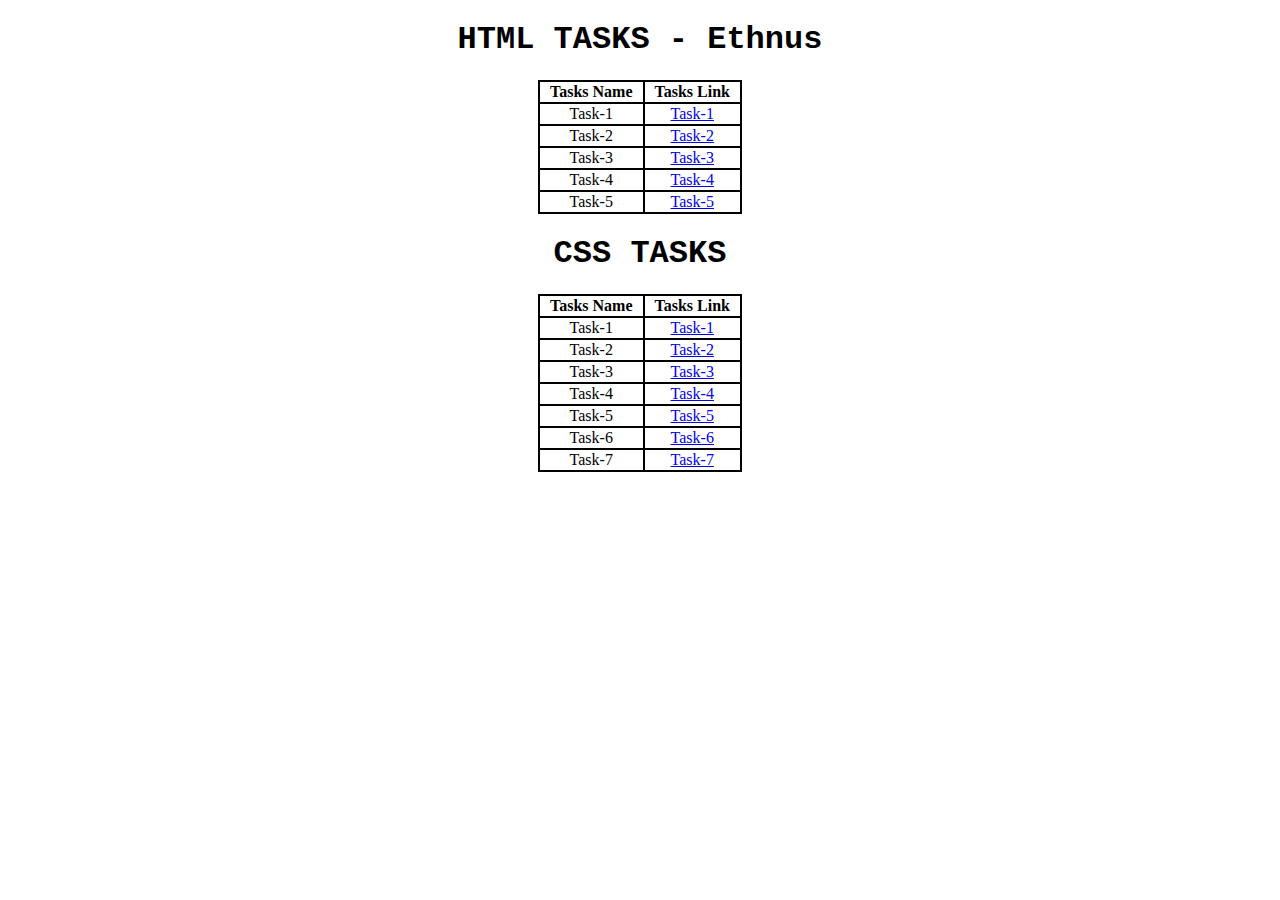
<file: index.html>
<!DOCTYPE html>
<html lang="en">
  <head>
    <meta charset="UTF-8" />
    <meta name="viewport" content="width=device-width, initial-scale=1.0" />
    <title>Mern Tasks</title>
    <style>
      h1 {
        text-align: center;
        font-family: "Courier New", Courier, monospace;
      }
      table,
      tr,
      th,
      td {
        border: 2px solid black;
        border-collapse: collapse;
        text-align: center;
        margin-left: auto;
        margin-right: auto;
        padding-left: 10px;
        padding-right: 10px;
      }
    </style>
  </head>

  <body>
    <h1>HTML TASKS - Ethnus</h1>
    <table>
      <tr>
        <th>Tasks Name</th>
        <th>Tasks Link</th>
      </tr>
      <tr>
        <td>Task-1</td>
        <td><a href="HTML_CSS/HTML/task1.html">Task-1</a></td>
      </tr>
      <tr>
        <td>Task-2</td>
        <td><a href="HTML_CSS/HTML/task2.html">Task-2</a></td>
      </tr>
      <tr>
        <td>Task-3</td>
        <td><a href="HTML_CSS/HTML/task3.html">Task-3</a></td>
      </tr>
      <tr>
        <td>Task-4</td>
        <td><a href="HTML_CSS/HTML/task4.html">Task-4</a></td>
      </tr>
      <tr>
        <td>Task-5</td>
        <td><a href="HTML_CSS/HTML/task5.html">Task-5</a></td>
      </tr>
    </table>
    <h1>CSS TASKS</h1>
    <table>
      <tr>
        <th>Tasks Name</th>
        <th>Tasks Link</th>
      </tr>
      <tr>
        <td>Task-1</td>
        <td><a href="HTML_CSS/CSS/task1.html">Task-1</a></td>
      </tr>
      <tr>
        <td>Task-2</td>
        <td><a href="HTML_CSS/CSS/task2.html">Task-2</a></td>
      </tr>
      <tr>
        <td>Task-3</td>
        <td><a href="HTML_CSS/CSS/task3.html">Task-3</a></td>
      </tr>
      <tr>
        <td>Task-4</td>
        <td><a href="HTML_CSS/CSS/task4.html">Task-4</a></td>
      </tr>
      <tr>
        <td>Task-5</td>
        <td><a href="HTML_CSS/CSS/task5.html">Task-5</a></td>
      </tr>
      <tr>
        <td>Task-6</td>
        <td><a href="HTML_CSS/CSS/task6.html">Task-6</a></td>
      </tr>
      <tr>
        <td>Task-7</td>
        <td><a href="HTML_CSS/CSS/task7.html">Task-7</a></td>
      </tr>
    </table>
  </body>
</html>
</file>
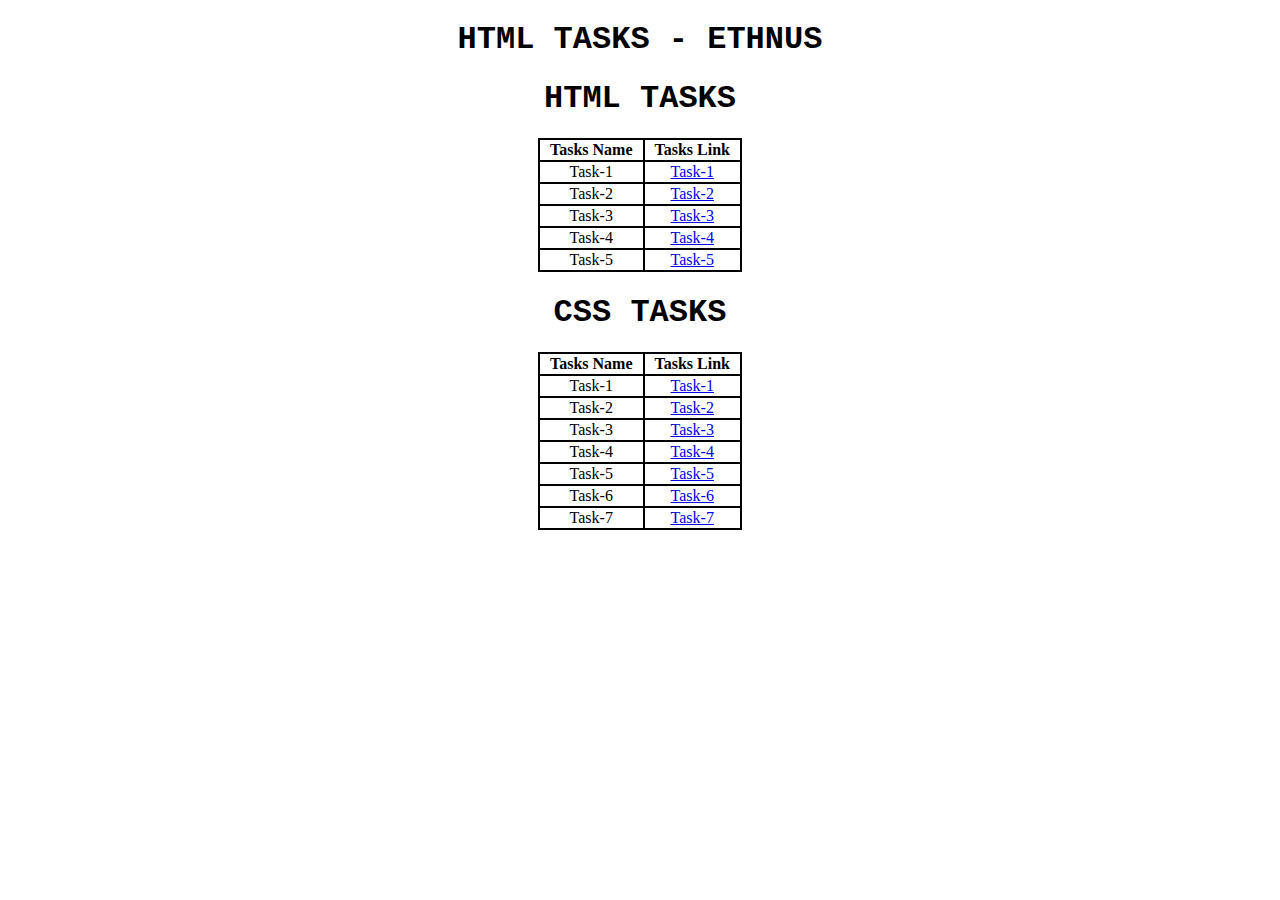
<file: HTML_CSS/index.html>
<!DOCTYPE html>
<html lang="en">
  <head>
    <meta charset="UTF-8" />
    <meta name="viewport" content="width=device-width, initial-scale=1.0" />
    <title>Mern Tasks</title>
    <style>
      h1 {
        text-align: center;
        font-family: "Courier New", Courier, monospace;
      }

      table,
      tr,
      th,
      td {
        border: 2px solid black;
        border-collapse: collapse;
        text-align: center;
        margin-left: auto;
        margin-right: auto;
        padding-left: 10px;
        padding-right: 10px;
      }
    </style>
  </head>

  <body>
    <h1> HTML TASKS - ETHNUS</h1>
    <h1>HTML TASKS</h1>
    <h2></h2>
    <table>
      <tr>
        <th>Tasks Name</th>
        <th>Tasks Link</th>
      </tr>
      <tr>
        <td>Task-1</td>
        <td><a href="HTML/task1.html">Task-1</a></td>
      </tr>
      <tr>
        <td>Task-2</td>
        <td><a href="HTML/task2.html">Task-2</a></td>
      </tr>
      <tr>
        <td>Task-3</td>
        <td><a href="HTML/task3.html">Task-3</a></td>
      </tr>
      <tr>
        <td>Task-4</td>
        <td><a href="HTML/task4.html">Task-4</a></td>
      </tr>
      <tr>
        <td>Task-5</td>
        <td><a href="HTML/task5.html">Task-5</a></td>
      </tr>
    </table>
    <h1>CSS TASKS</h1>
    <table>
      <tr>
        <th>Tasks Name</th>
        <th>Tasks Link</th>
      </tr>
      <tr>
        <td>Task-1</td>
        <td><a href="CSS/task1.html">Task-1</a></td>
      </tr>
      <tr>
        <td>Task-2</td>
        <td><a href="CSS/task2.html">Task-2</a></td>
      </tr>
      <tr>
        <td>Task-3</td>
        <td><a href="CSS/task3.html">Task-3</a></td>
      </tr>
      <tr>
        <td>Task-4</td>
        <td><a href="CSS/task4.html">Task-4</a></td>
      </tr>
      <tr>
        <td>Task-5</td>
        <td><a href="CSS/task5.html">Task-5</a></td>
      </tr>
      <tr>
        <td>Task-6</td>
        <td><a href="CSS/task6.html">Task-6</a></td>
      </tr>
      <tr>
        <td>Task-7</td>
        <td><a href="CSS/task7.html">Task-7</a></td>
      </tr>
    </table>
  </body>
</html>
</file>
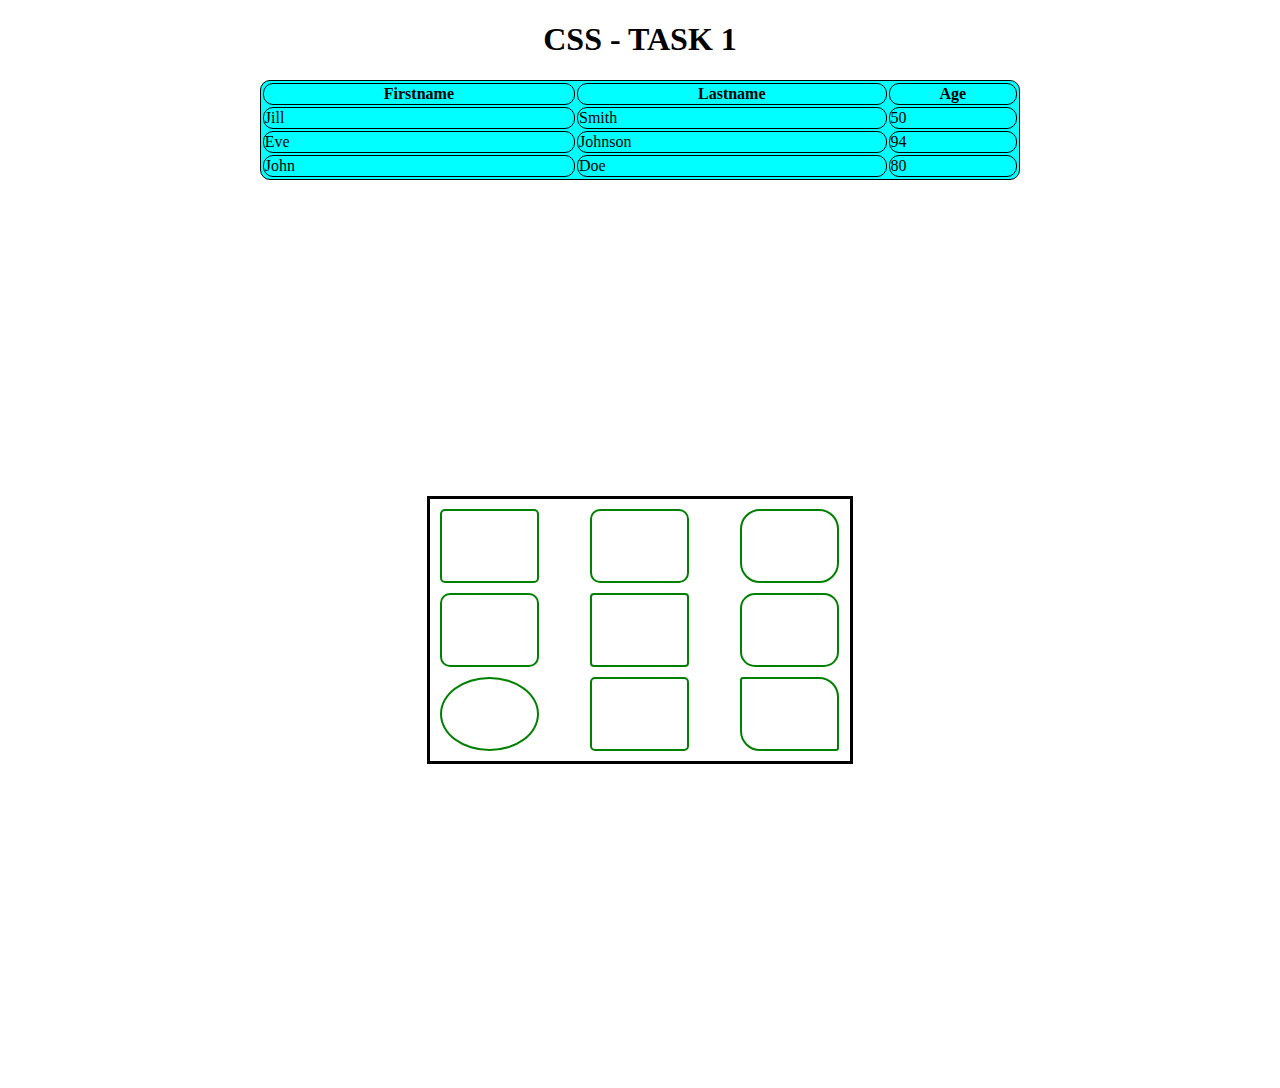
<file: HTML_CSS/CSS/task1.html>
<!DOCTYPE html>
<html lang="en">
  <head>
    <meta charset="UTF-8" />
    <meta name="viewport" content="width=device-width, initial-scale=1.0" />
    <link rel="stylesheet" href="style1.css" />
    <title>CSS Task-1</title>
  </head>
  <body>
    <h1>CSS - TASK 1</h1>
    <table>
      <tr>
        <th>Firstname</th>
        <th>Lastname</th>
        <th style="padding-left: 50px; padding-right: 50px">Age</th>
      </tr>
      <tr>
        <td>Jill</td>
        <td>Smith</td>
        <td>50</td>
      </tr>
      <tr>
        <td>Eve</td>
        <td>Johnson</td>
        <td>94</td>
      </tr>
      <tr>
        <td>John</td>
        <td>Doe</td>
        <td>80</td>
      </tr>
    </table>
    <div class="container">
      <div class="boxes">
        <div class="box" id="box1"></div>
        <div class="box" id="box2"></div>
        <div class="box" id="box3"></div>
        <div class="box" id="box4"></div>
        <div class="box" id="box5"></div>
        <div class="box" id="box6"></div>
        <div class="boxx" id="box7"></div>
        <div class="boxx" id="box8"></div>
        <div class="boxx" id="box9"></div>
      </div>
    </div>
  </body>
</html>
</file>
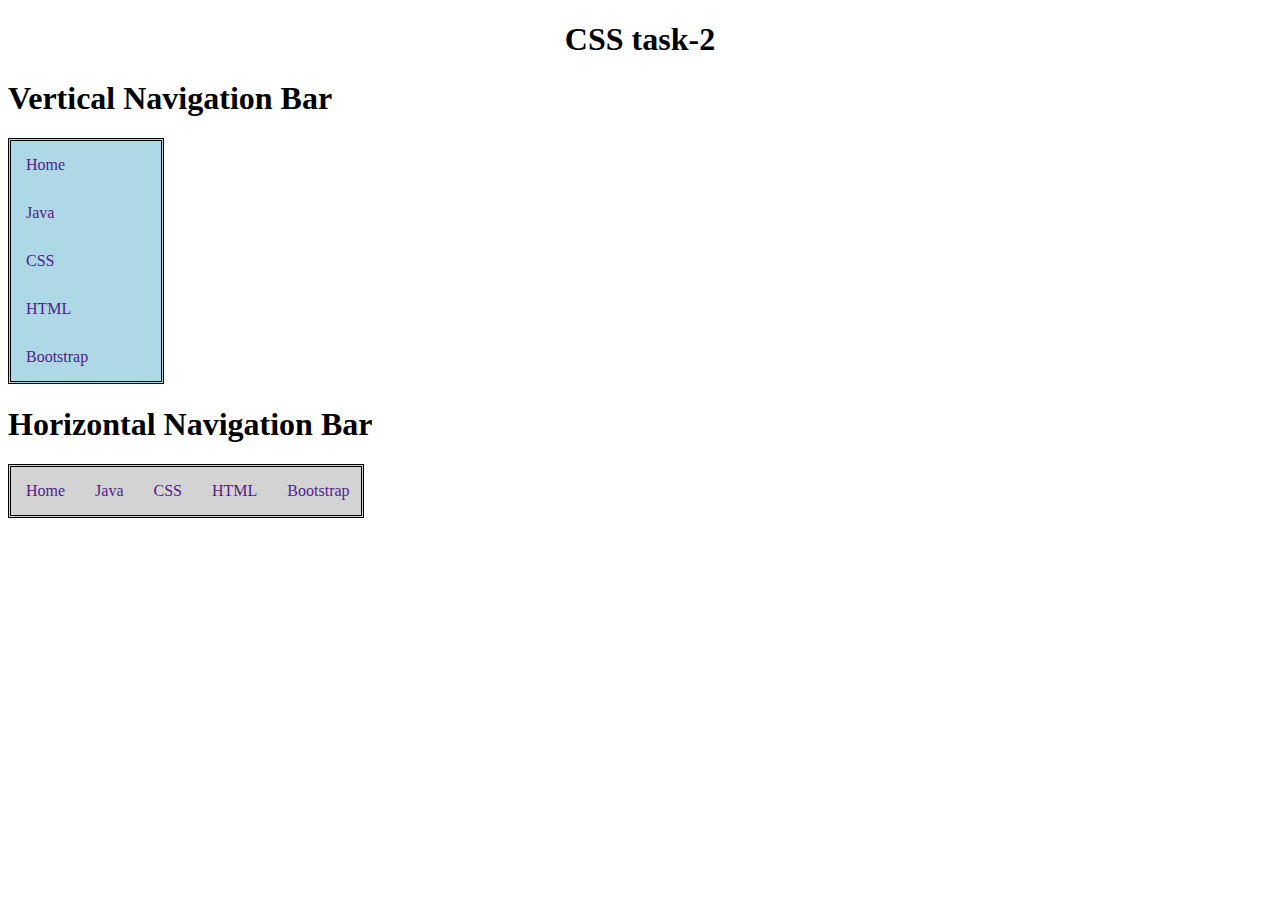
<file: HTML_CSS/CSS/task2.html>
<!DOCTYPE html>
<html lang="en">
  <head>
    <meta charset="UTF-8" />
    <meta name="viewport" content="width=device-width, initial-scale=1.0" />
    <title>Task-2</title>
    <link rel="stylesheet" href="style2.css" />
  </head>
  <body>
    <h1 style="text-align: center">CSS task-2</h1>
    <h1>Vertical Navigation Bar</h1>
    <ol class="vnb">
      <li><a class="avnb" href="">Home</a></li>
      <li><a class="avnb" href="">Java</a></li>
      <li><a class="avnb" href="">CSS</a></li>
      <li><a class="avnb" href="">HTML</a></li>
      <li><a class="avnb" href="">Bootstrap</a></li>
    </ol>

    <h1>Horizontal Navigation Bar</h1>
    <ol class="hnb">
      <li><a class="ahnb" href="">Home</a></li>
      <li><a class="ahnb" href="">Java</a></li>
      <li><a class="ahnb" href="">CSS</a></li>
      <li><a class="ahnb" href="">HTML</a></li>
      <li><a class="ahnb" href="">Bootstrap</a></li>
    </ol>
  </body>
</html>
</file>
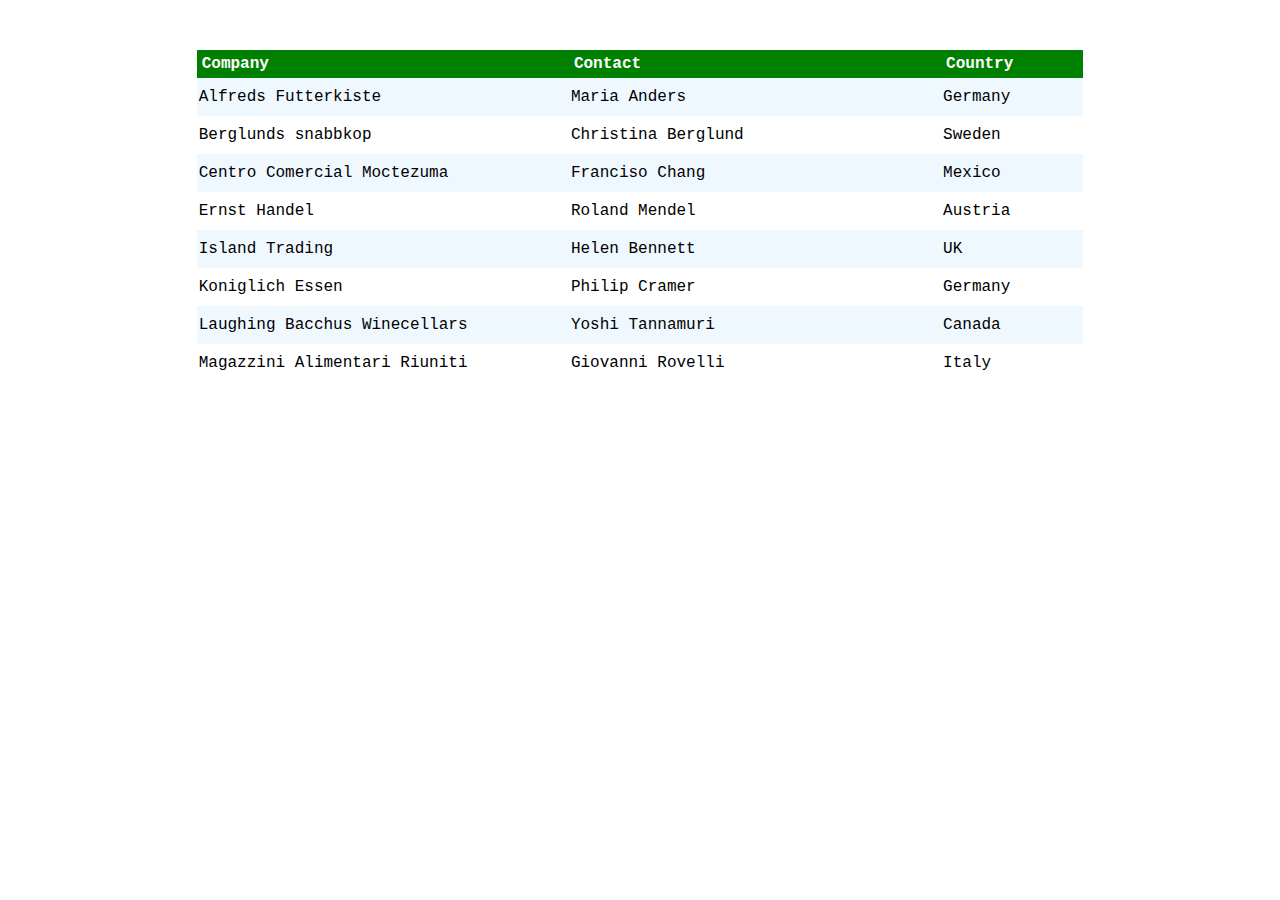
<file: HTML_CSS/CSS/task3.html>
<!DOCTYPE html>
<html lang="en">
  <head>
    <meta charset="UTF-8" />
    <meta name="viewport" content="width=device-width, initial-scale=1.0" />
    <title>Task-3</title>
    <style>
      table,
      tr,
      th,
      td {
        border-collapse: collapse;
        text-align: left;
        margin: 50px auto;
        padding: 10px 10px 10px 2px;
        font-family: "Courier New", Courier, monospace;
      }
      th {
        padding-top: 5px;
        padding-bottom: 5px;
        padding-left: 5px;
        padding-right: 300px;
        color: white;
      }
    </style>
  </head>
  <body>
    <table>
      <tr style="background-color: green">
        <th>Company</th>
        <th>Contact</th>
        <th
          style="
            padding-top: 5px;
            padding-bottom: 5px;
            padding-left: 5px;
            padding-right: 70px;
          ">
          Country
        </th>
      </tr>
      <tr style="background-color: aliceblue">
        <td>Alfreds Futterkiste</td>
        <td>Maria Anders</td>
        <td>Germany</td>
      </tr>
      <tr>
        <td>Berglunds snabbkop</td>
        <td>Christina Berglund</td>
        <td>Sweden</td>
      </tr>
      <tr style="background-color: aliceblue">
        <td>Centro Comercial Moctezuma</td>
        <td>Franciso Chang</td>
        <td>Mexico</td>
      </tr>
      <tr>
        <td>Ernst Handel</td>
        <td>Roland Mendel</td>
        <td>Austria</td>
      </tr>
      <tr style="background-color: aliceblue">
        <td>Island Trading</td>
        <td>Helen Bennett</td>
        <td>UK</td>
      </tr>
      <tr>
        <td>Koniglich Essen</td>
        <td>Philip Cramer</td>
        <td>Germany</td>
      </tr>
      <tr style="background-color: aliceblue">
        <td>Laughing Bacchus Winecellars</td>
        <td>Yoshi Tannamuri</td>
        <td>Canada</td>
      </tr>
      <tr>
        <td>Magazzini Alimentari Riuniti</td>
        <td>Giovanni Rovelli</td>
        <td>Italy</td>
      </tr>
    </table>
  </body>
</html>
</file>
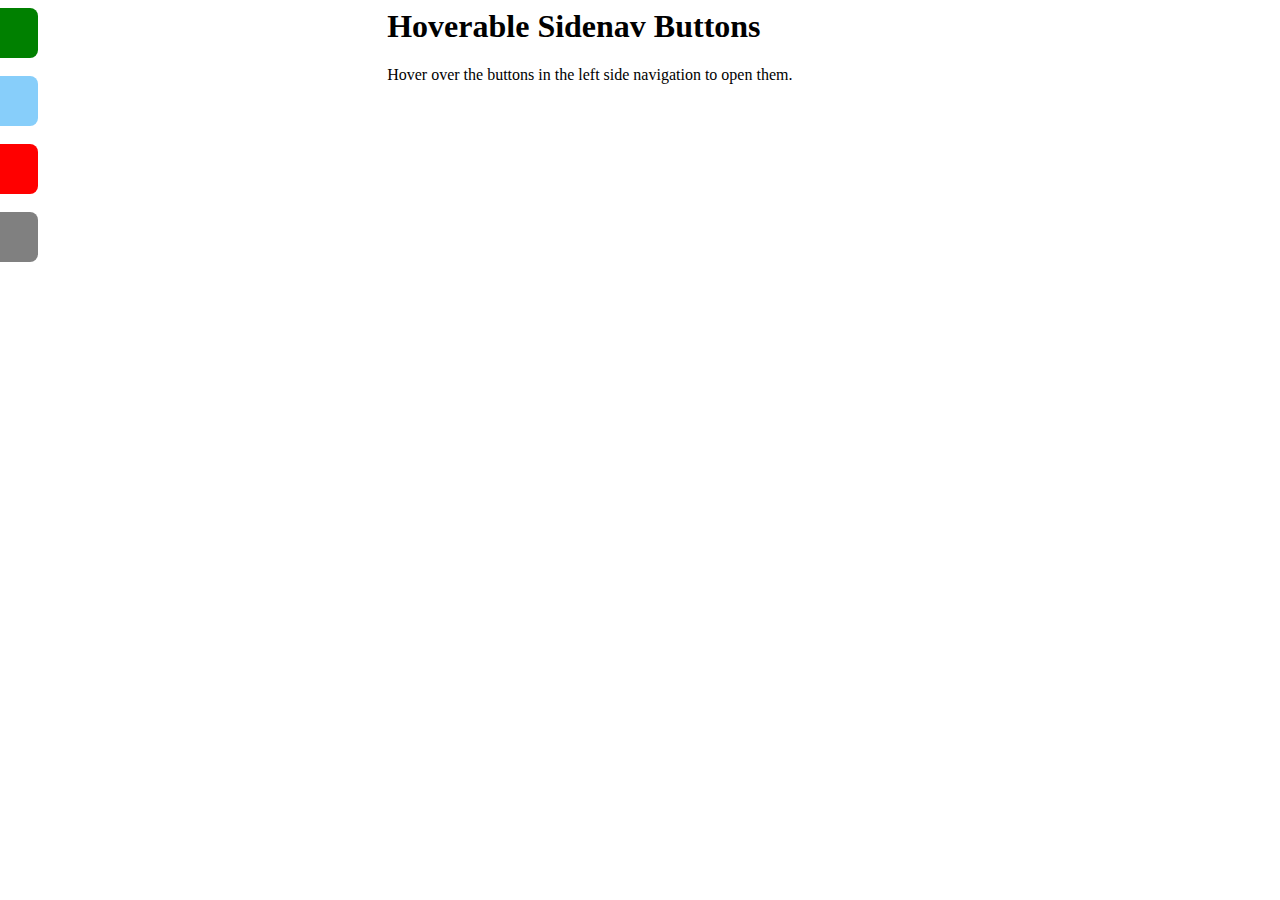
<file: HTML_CSS/CSS/task4.html>
<!DOCTYPE html>
<html lang="en">
  <head>
    <meta charset="UTF-8" />
    <meta name="viewport" content="width=device-width, initial-scale=1.0" />
    <title>Task-4</title>
    <style>
      .sidenav {
        border-radius: 0px 8px 8px 0px;
        background-color: aqua;
        margin-left: -70px;
        height: 50px;
        width: 100px;
      }
      .sidenav:hover {
        transition: margin 0.5s ease-in-out;
        margin-left: -10px;
      }
      #flex-div {
        display: flex;
        flex-direction: row;
      }
      #div-4 {
        width: 30%;
      }
      #div-1 {
        width: 70%;
      }
      h1 {
        margin-top: 0;
      }
    </style>
  </head>
  <body>
    <div id="flex-div">
      <div id="div-4">
        <div style="background-color: green" class="sidenav"></div>
        <br/>
        <div style="background-color: lightskyblue" class="sidenav"></div>
        <br />
        <div style="background-color: red" class="sidenav"></div>
        <br />
        <div style="background-color: grey" class="sidenav"></div>
      </div>
      <div id="div-1">
        <h1>Hoverable Sidenav Buttons</h1>
        Hover over the buttons in the left side navigation to open them.
      </div>
    </div>
  </body>
</html>
</file>
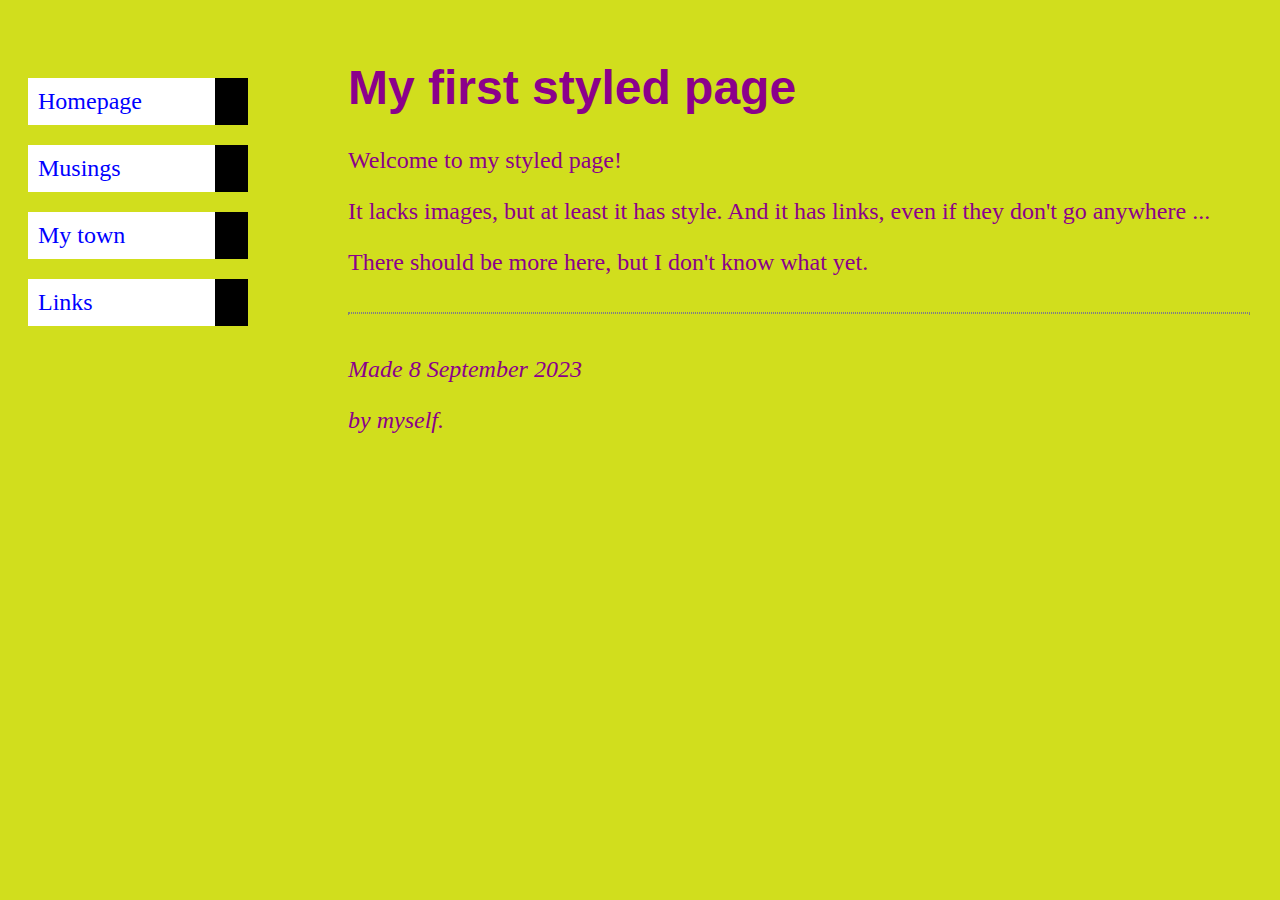
<file: HTML_CSS/CSS/task5.html>
<!DOCTYPE html>
<html lang="en">
  <head>
    <meta charset="UTF-8" />
    <meta name="viewport" content="width=device-width, initial-scale=1.0" />
    <title>Task-5</title>
    <style>
      a:visited {
        color: blue;
      }
      h1 {
        font-family: Arial, Helvetica, sans-serif;
      }
      a:hover {
        color: red;
      }
      .container {
        display: flex;
        background-color: #d1de1d;
        justify-content: space-between;
        padding: 20px; /* Adjust the padding to control spacing */
      }

      .leftside {
        margin-right: 100px;
      }

      .rightside {
        flex: 1;
        color: darkmagenta;
        font-size: x-large;
        margin-right: 20px; /* Adjust the margin-right to control spacing */
      }

      body {
        background-color: #d1de1d;
      }
      .sidebar {
        background: linear-gradient(
          to right,
          white 85%,
          black 15%
        ); /* Set 70% white and 30% black */
        font-size: x-large;
        width: 200px;
        padding: 10px 10px 10px 10px;
        margin-bottom: 20px;
      }
    </style>
  </head>
  <body>
    <div class="container">
      <div class="leftside">
        <div style="margin-top: 50px" class="sidebar">
          <a style="text-decoration: none" ; href="">Homepage</a>
        </div>
        <div class="sidebar">
          <a style="text-decoration: none" ; href="">Musings</a>
        </div>
        <div class="sidebar">
          <a style="text-decoration: none" ; href="">My town</a>
        </div>
        <div class="sidebar">
          <a style="text-decoration: none" ; href="">Links</a>
        </div>
      </div>
      <div class="rightside">
        <h1>My first styled page</h1>
        <p>Welcome to my styled page!</p>
        <p>
          It lacks images, but at least it has style. And it has links, even if
          they don't go anywhere ...
        </p>
        <p>There should be more here, but I don't know what yet.</p>
        <hr style="border: 1px dotted; display: inline-table" width="900px" />
        <p><i>Made 8 September 2023</i></p>
        <i>by myself.</i>
      </div>
    </div>
  </body>
</html>
</file>
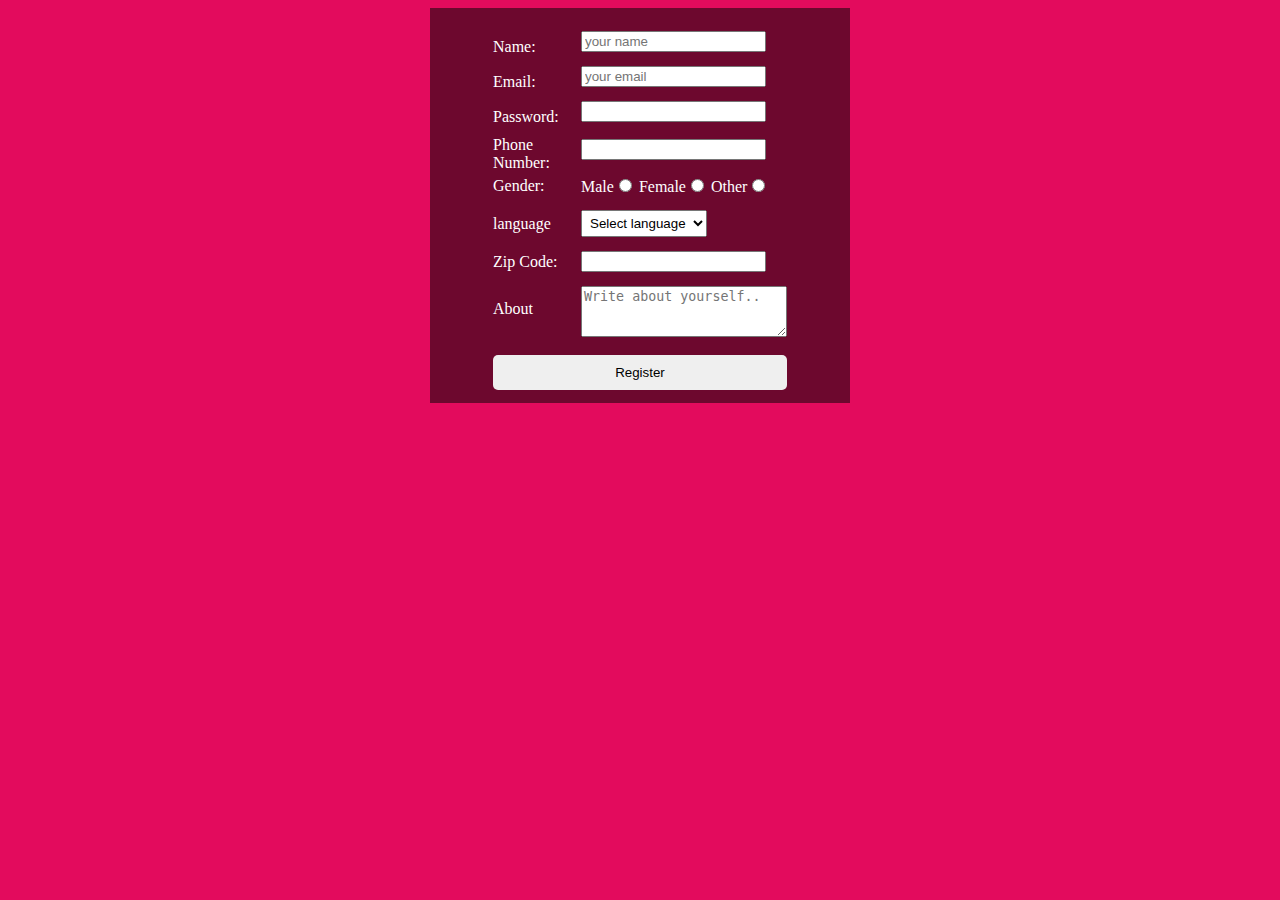
<file: HTML_CSS/CSS/task7.html>
<!DOCTYPE html>
<html lang="en">
<head>
    <meta charset="UTF-8">
    <meta name="viewport" content="width=device-width, initial-scale=1.0">
    <title>Task 7</title>
    <style>
        body{
            background-color: #E30B5D;
            
            
        }
        .container{
            
            background-color: #6d082e;
            width: 300px;
            margin: 0 auto;
            padding: 20px 60px 10px 60px;
            color: white;
        }
        .register{
            width: 100%;
            border: none;
            padding: 10px;
            border-radius: 5px;
            cursor: pointer;
        }
        
    </style>
</head>
<body>
    <div class="container">
    <table>
        <tr>
          <td>Name:</td>
          <td><input type="text" id="name" placeholder="your name" style="margin-bottom: 10px;"></td>
        </tr>
        <tr>
          <td>Email:</td>
          <td><input type="email" id="email" placeholder="your email" style="margin-bottom: 10px;"/></td>
        </tr>
        <tr>
          <td>Password:</td>
          <td><input type="password" id="password" style="margin-bottom: 10px;"/></td>
        </tr>
        <tr>
            <td>Phone Number:</td>
            <td><input type="number" id="phone_number" style="margin-bottom: 10px;"/></td>
          </tr>
        <tr>
          <td><label for="gender" >Gender: </label></td>
          <td style="text-align: left; margin-bottom: 10px;">
            Male<input type="radio" id="male" name="gender" />
            Female<input type="radio" id="female" name="gender" />
            Other<input type="radio" id="other" name="gender" />
          </td>
        </tr>
        <tr>
          <td >language</td>
          <td>
            <select name="language" id="language" style="margin-top: 10px; margin-bottom: 10px; padding: 4px;">
                <option>Select language</option>
                <option>English</option>
                <option>Hindi</option>
                <option>Kannada</option>
                <option>Telugu</option>
          </td>
        </tr>
        <tr>
            <td >Zip Code:</td>
            <td ><input type="number" id="zip_code" /></td>
          </tr>
        <tab>
        <tr>
            <td>About</td>
            <td ><textarea style="margin-top: 10px; " id="about" placeholder="Write about yourself.." cols="23" rows="3"></textarea></td>
        </tr>
        <tr>
            <td   colspan="2"><button style="margin-top: 10px;" class="register">Register</button></td>
        </tr>
    </table>
    </div>
</body>
</html>
</file>
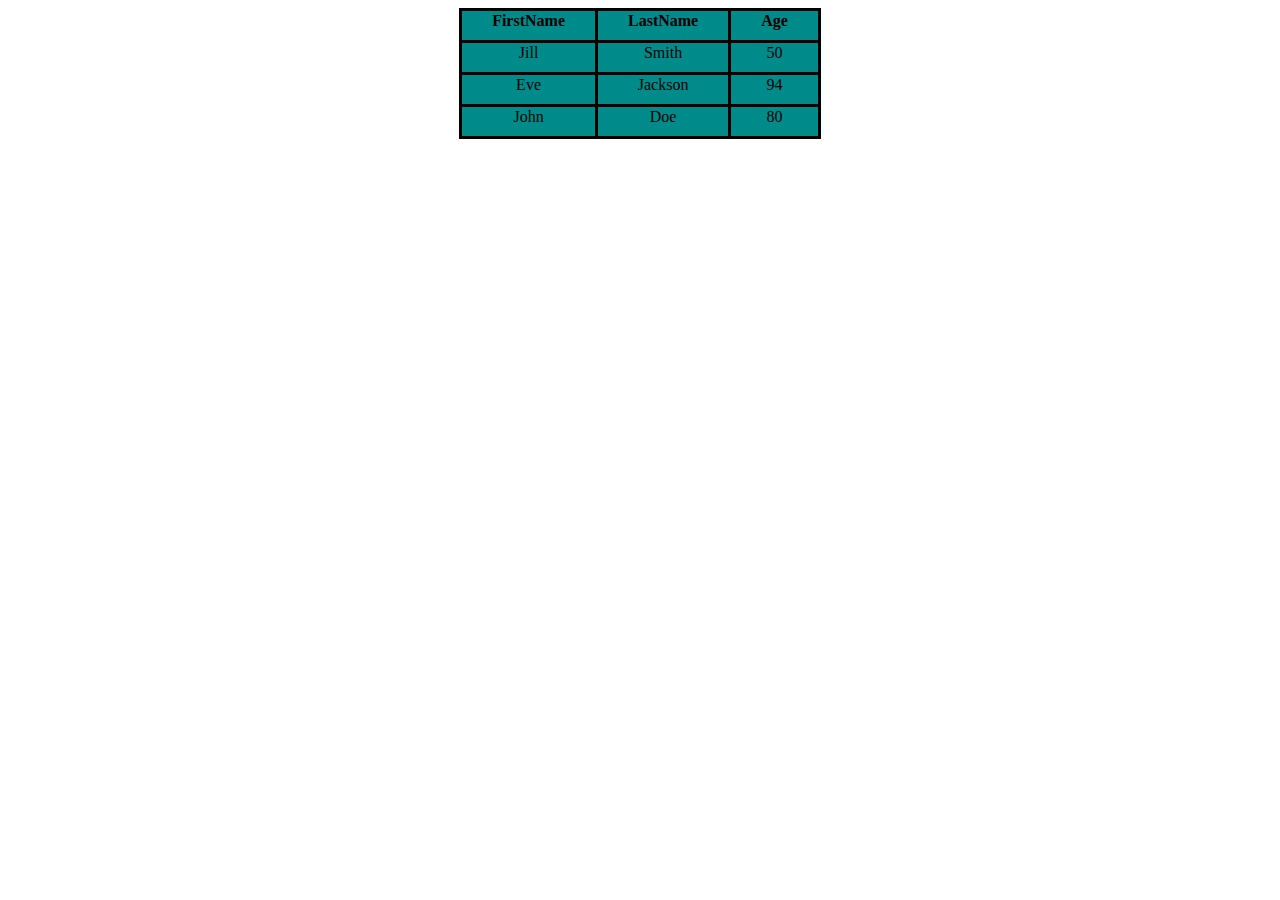
<file: HTML_CSS/HTML/task1.html>
<!DOCTYPE html>
<html lang="en">
  <head>
    <meta charset="UTF-8" />
    <meta name="viewport" content="width=device-width, initial-scale=1.0" />
    <title>Task-1</title>
    <style>
      th,
      td {
        padding-left: 30px;
        padding-right: 30px;
        padding-left: 30px;
        padding-bottom: 10px;
        text-align: center;
        background-color: darkcyan;
        border: solid black;
      }
    </style>
  </head>
  <body>
    <table border="2" style="border-collapse: collapse; margin: auto">
      <tr>
        <th>FirstName</th>
        <th>LastName</th>
        <th>Age</th>
      </tr>
      <tr>
        <td>Jill</td>
        <td>Smith</td>
        <td>50</td>
      </tr>
      <tr>
        <td>Eve</td>
        <td>Jackson</td>
        <td>94</td>
      </tr>
      <tr>
        <td>John</td>
        <td>Doe</td>
        <td>80</td>
      </tr>
    </table>
  </body>
</html>
</file>
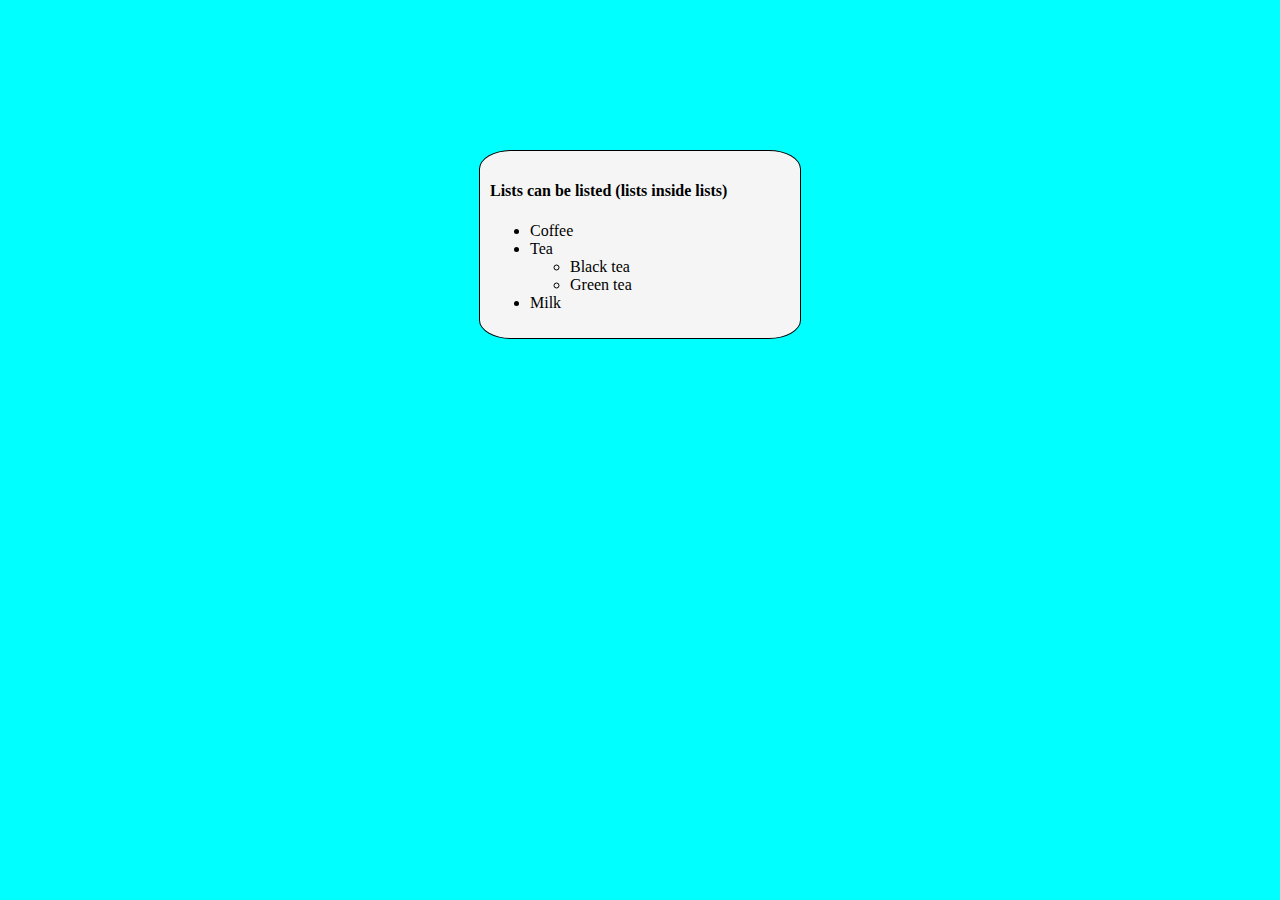
<file: HTML_CSS/HTML/task2.html>
<!DOCTYPE html>
<html lang="en">
  <head>
    <meta charset="UTF-8" />
    <meta name="viewport" content="width=device-width, initial-scale=1.0" />
    <title>Task-2</title>
  </head>
  <style>
    div {
      background-color: whitesmoke;
      border-radius: 10%;
      width: 300px;
      border: 1px solid black;
      padding: 10px;
      margin: 150px auto;
    }
  </style>
  <body bgcolor="cyan">
    <div>
      <h4 style="color: black">Lists can be listed (lists inside lists)</h4>
      <p>
        <ul>
            <li>Coffee</li>
            <li>Tea
                <ul>
                    <li>Black tea</li>
                    <li>Green tea</li>
                </ul>
            </li>
            <li>Milk</li>
        </ul>
      </p>
    </div>
  </body>
</html>
</file>
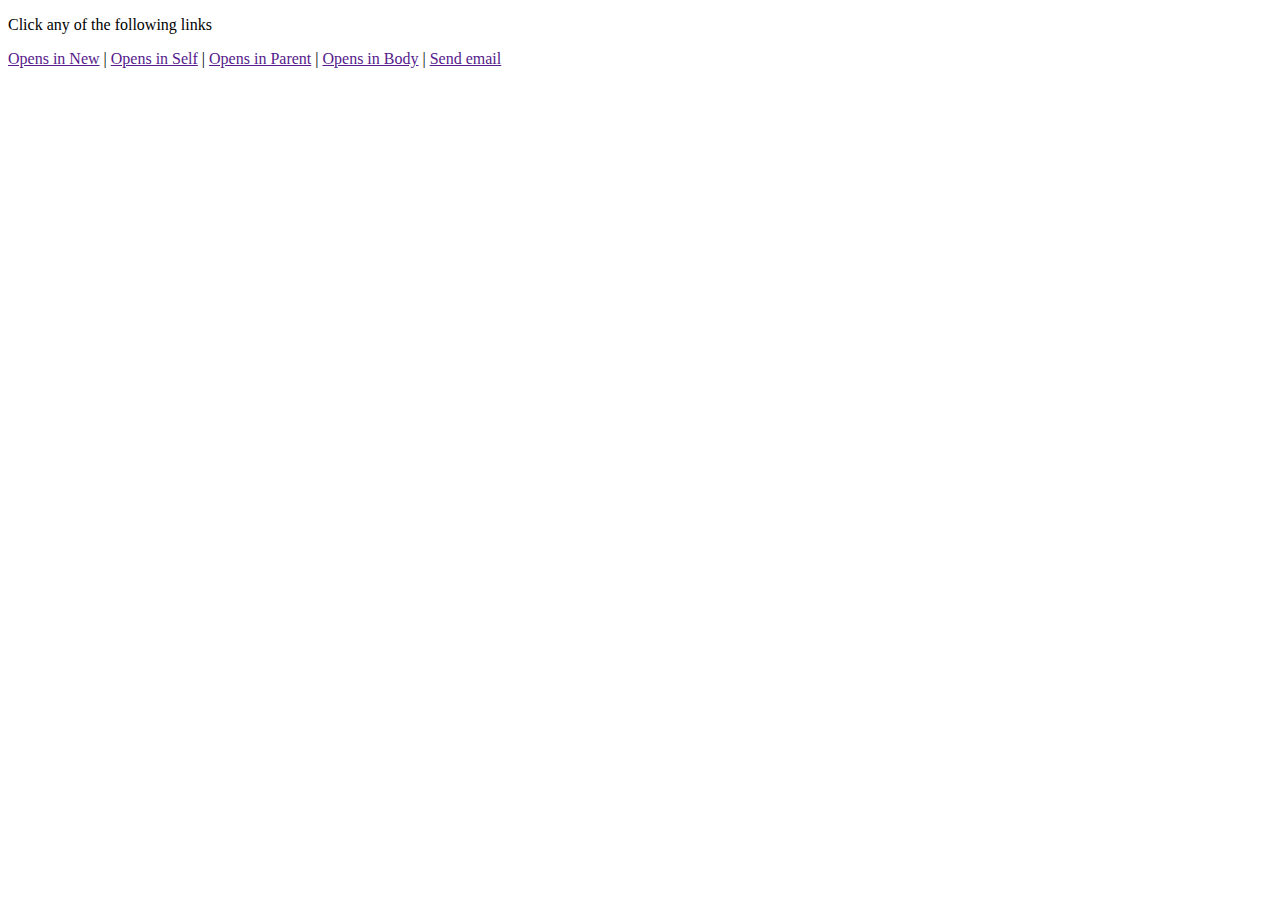
<file: HTML_CSS/HTML/task3.html>
<!DOCTYPE html>
<html lang="en">
  <head>
    <meta charset="UTF-8" />
    <meta name="viewport" content="width=device-width, initial-scale=1.0" />
    <title>Task 3</title>
  </head>
  <body>
    <p>Click any of the following links</p>
    <p>
      <a href="">Opens in New</a> | <a href="">Opens in Self</a> |
      <a href="">Opens in Parent</a> | <a href="">Opens in Body</a> |
      <a href="">Send email</a>
    </p>
  </body>
</html>
</file>
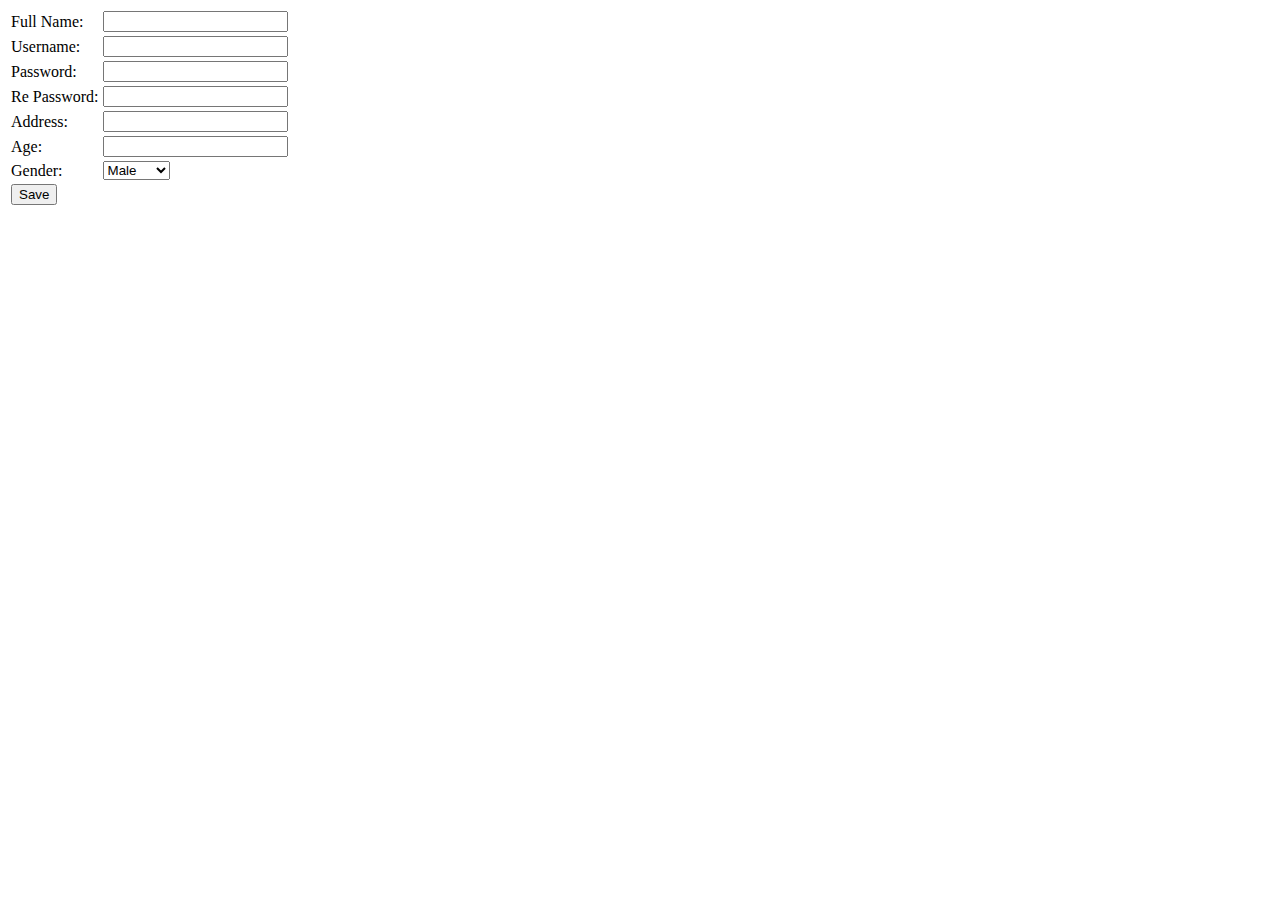
<file: HTML_CSS/HTML/task4.html>
<!DOCTYPE html>
<html lang="en">
  <head>
    <meta charset="UTF-8" />
    <meta name="viewport" content="width=\, initial-scale=1.0" />
    <title>Task 4</title>
  </head>
  <body>
    <table>
      <tr>
        <td>Full Name:</td>
        <td><input type="text" /></td>
      </tr>
      <tr>
        <td>Username:</td>
        <td><input type="text" /></td>
      </tr>
      <tr>
        <td>Password:</td>
        <td><input type="password" /></td>
      </tr>
      <tr>
        <td>Re Password:</td>
        <td><input type="password" /></td>
      </tr>
      <tr>
        <td>Address:</td>
        <td><input type="text" /></td>
      </tr>
      <tr>
        <td>Age:</td>
        <td><input type="number" /></td>
      </tr>
      <tr>
        <td><label for="gender">Gender: </label></td>
        <td>
          <select name="gender" id="gender">
            <option>Male</option>
            <option>Female</option>
            <option>Other</option>
          </select>
        </td>
      </tr>
      <tr>
        <td><button>Save</button></td>
      </tr>
    </table>
  </body>
</html>
</file>
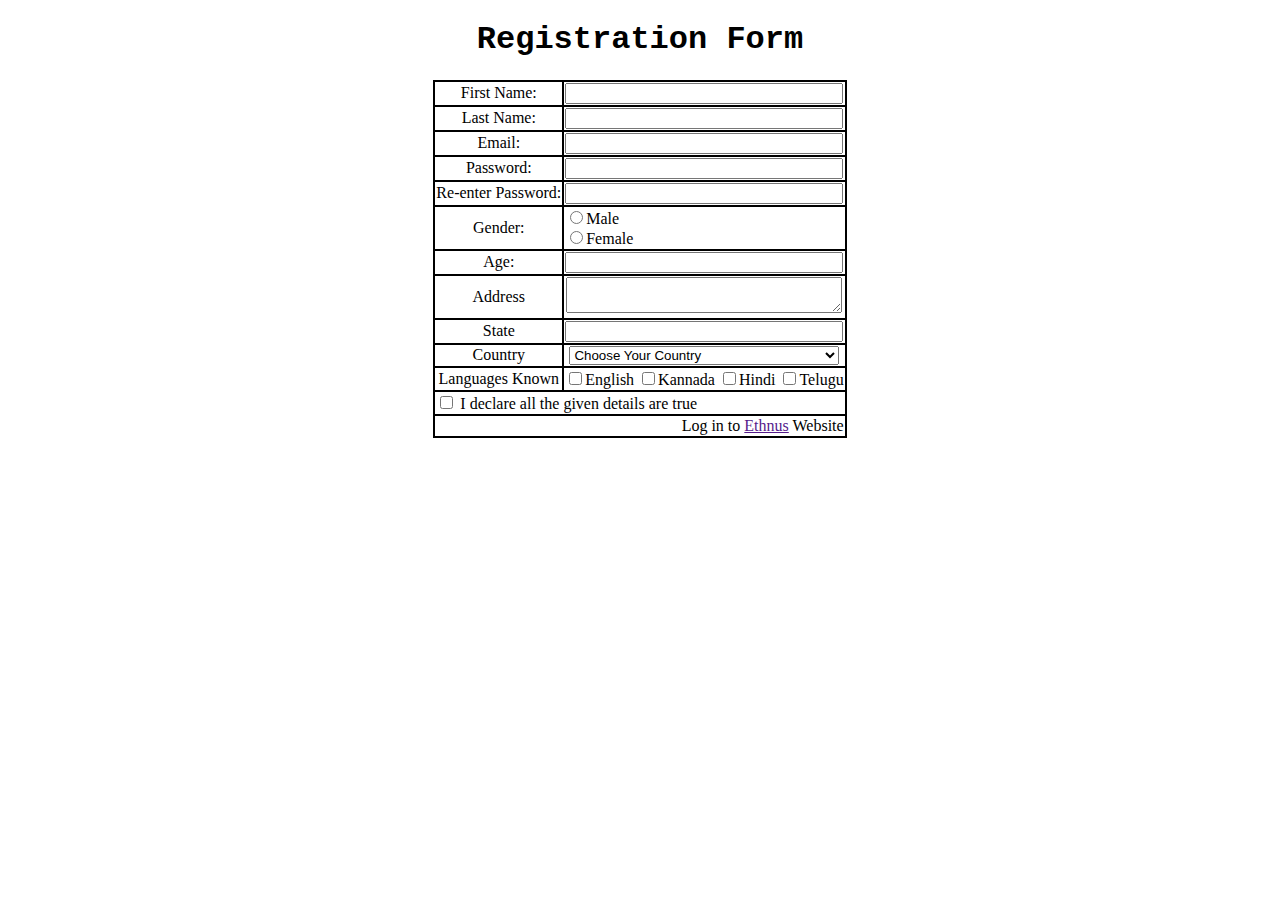
<file: HTML_CSS/HTML/task5.html>
<!DOCTYPE html>
<html lang="en">
  <head>
    <meta charset="UTF-8" />
    <meta name="viewport" content="width=device-width, initial-scale=1.0" />
    <title>Task-5</title>
    <style>
      h1 {
        text-align: center;
        font-family: "Courier New", Courier, monospace;
      }
      table,
      tr,
      th,
      td {
        border: 2px solid black;
        border-collapse: collapse;
        text-align: center;
        margin-left: auto;
        margin-right: auto;
      }
      #fname,
      #lname,
      #email,
      #password,
      #age,
      #address,
      #state,
      #country,
      #gender {
        width: 97%; /* Set input width to 100% of the column */
      }
    </style>
  </head>

  <body>
    <h1>Registration Form</h1>
    <table>
      <tr>
        <td>First Name:</td>
        <td><input type="text" id="fname" /></td>
      </tr>
      <tr>
        <td>Last Name:</td>
        <td><input type="text" id="lname" /></td>
      </tr>
      <tr>
        <td>Email:</td>
        <td><input type="email" id="email" /></td>
      </tr>
      <tr>
        <td>Password:</td>
        <td><input type="password" id="password" /></td>
      </tr>
      <tr>
        <td>Re-enter Password:</td>
        <td><input type="password" id="password" /></td>
      </tr>
      <tr>
        <td><label for="gender">Gender: </label></td>
        <td style="text-align: left">
          <input type="radio" id="male" name="gender" />Male<br />
          <input type="radio" id="female" name="gender" />Female
        </td>
      </tr>
      <tr>
        <td>Age:</td>
        <td><input type="number" id="age" /></td>
      </tr>
      <tr>
        <td>Address</td>
        <td><textarea id="address"></textarea></td>
      </tr>
      <tr>
        <td>State</td>
        <td><input type="text" id="state" /></td>
      </tr>
      <tr>
        <td>Country</td>
        <td>
          <select name="country" id="country">
            <option>Choose Your Country</option>
            <option>India</option>
            <option>Australia</option>
            <option>USA</option>
            <option>Nepal</option>
            <option>England</option>
            <option>Other</option>
          </select>
        </td>
      </tr>
      <tr>
        <td>Languages Known</td>
        <td>
          <input type="checkbox" id="english" name="language" />English
          <input type="checkbox" id="kannada" name="language" />Kannada
          <input type="checkbox" id="hindi" name="language" />Hindi
          <input type="checkbox" id="telugu" name="language" />Telugu
        </td>
      </tr>
      <tr>
        <td colspan="2" style="text-align: left">
          <input type="checkbox" id="declare" /> I declare all the given details
          are true
        </td>
      </tr>
      <tr>
        <td colspan="2" style="text-align: right">
          Log in to <a href="">Ethnus</a> Website
        </td>
      </tr>
    </table>
  </body>
</html>
</file>
<file: HTML_CSS/CSS/style1.css>
table,th,td,tr{
    border:1px solid black;
    background-color: cyan ;
    border-radius: 10px;
}
table{
    margin: auto;
}
h1{
    text-align: center;
}
th{
    padding-left: 120px;
    padding-right: 120px;
}

.container {
  display: flex;
  justify-content: center;
  align-items: center;
  height: 100vh; /* This sets the container height to the full viewport height */
}

.boxes {
  display: grid;
  grid-template-columns: 150px 150px 100px;
  border: 3px solid black;
  padding: 10px;
}


  .box{
    height: 50px;
    width: 75px;
    border: 2px solid green;
    margin-bottom: 10px;
    padding: 10px;
}
  .boxx{
    height: 50px;
    width: 75px;
    border: 2px solid green;
    padding: 10px;
}

#box1{
    border-radius: 5px;
}
#box2{
    border-radius: 10px;
}
#box3{
    border-radius: 20px;
}
#box4{
    border-radius: 10px;
}
#box5{
    border-radius: 4px;
}
#box6{
    border-radius: 15px;
}
#box7{
    border-radius: 50%;
}
#box8{
    border-radius: 5px;
}
#box9{
    border-top-left-radius: 3px;
    border-top-right-radius: 20px;
    border-bottom-left-radius: 20px;
    border-bottom-right-radius: 3px;
}
</file>
<file: HTML_CSS/CSS/style2.css>
.vnb{
            list-style-type: none;
            margin: 0;
            padding: 0;
            background-color: lightblue;
            width: 150px;
            border-style: double;
            
        }
        .avnb{
            display: block;
            text-decoration: none;
            padding: 15px;
        }
        .avnb:hover{
            background-color: orange;
        }

        .hnb{
            list-style-type: none;
            margin: 0;
            padding: 0;
            background-color:lightgray;
            width: 350px;
            border-style: double;
            display: flex;
            
        }
        .ahnb{
            display: block;
            text-decoration: none;
            padding: 15px;
        }
        .ahnb:hover{
            background-color:dimgrey;
        }
</file>
